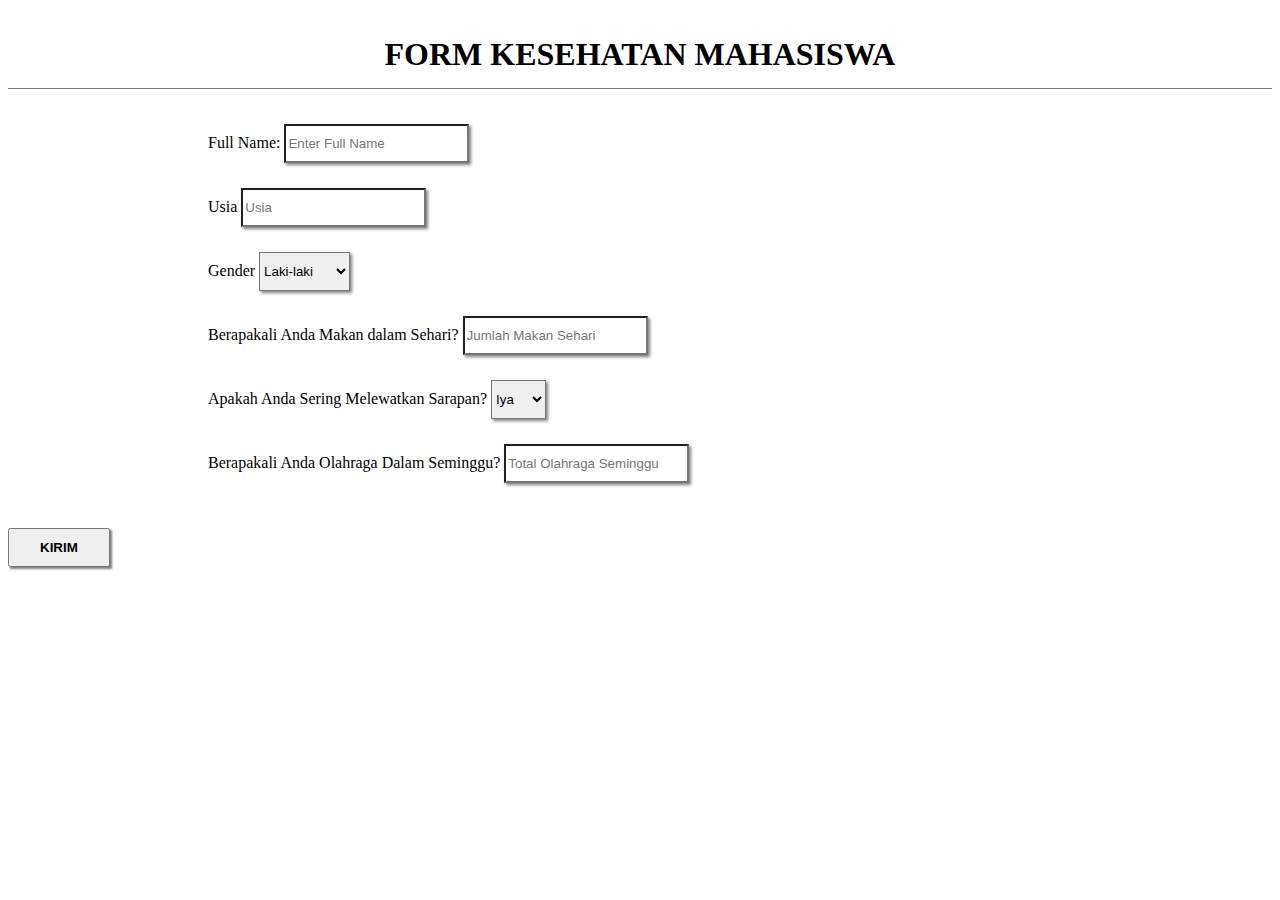
<file: index.html>
<!DOCTYPE html>
<html lang="en">
    <head>
        <meta charset="utf-8">
        <meta http-equiv="X-UA-Compatible" content="IE=edge">
        <title>Form Kesehatan Makanan dan Olahraga Mahasiswa</title>
        <meta name="description" content="">
        <meta name="viewport" content="width=device-width, initial-scale=1">
        <link href="https://cdn.jsdelivr.net/npm/bootstrap@5.3.2/dist/css/bootstrap.min.css" rel="stylesheet" integrity="sha384-T3c6CoIi6uLrA9TneNEoa7RxnatzjcDSCmG1MXxSR1GAsXEV/Dwwykc2MPK8M2HN" crossorigin="anonymous">
        <link rel="stylesheet" href="style.css">
    </head>
    <body style="background-color: white;">
        <section class="container">
            <h1 style="text-align: center; border-bottom: 1px solid rgba(0, 0, 0, 0.5); padding:15px 10px 15px 10px; margin-bottom: 35px;">FORM KESEHATAN MAHASISWA</h1>
        </section>

        <form action="result.html" id="myForm">
            <div class="form-group">
                <label for="inputName">Full Name:</label>
                <input type="text" class="form-control" id="inputName" placeholder="Enter Full Name" required>
            </div>

            <div class="form-group">
                <label for="usia">Usia</label>
                <input type="number" class="form-control" id="usia" min="1" placeholder="Usia" required>
            </div>

            <div class="form-group">
                <label for="Gender">Gender</label>
                <select class="form-control" id="Gender" required>
                  <option>Laki-laki</option>
                  <option>Perempuan</option>
                </select>
            </div>

            <div class="form-group">
                <label for="jumlahMakan">Berapakali Anda Makan dalam Sehari?</label>
                <input type="number" class="form-control" id="jumlahMakan" min="1" placeholder="Jumlah Makan Sehari" required>
            </div>
            
            <div class="form-group">
                <label for="sarapan">Apakah Anda Sering Melewatkan Sarapan?</label>
                <select class="form-control" id="sarapan" required>
                  <option>Iya</option>
                  <option>Tidak</option>
                </select>
            </div>

            <div class="form-group">
                <label for="olahraga">Berapakali Anda Olahraga Dalam Seminggu?</label>
                <input type="number" class="form-control" id="olahraga" min="1" placeholder="Total Olahraga Seminggu" required>
            </div>

            <div class="text-center">
                <button type="submit" class="btn btn-primary" href="result.html">KIRIM</button>
            </div>
            

        </form>
        <script>
            document.addEventListener("DOMContentLoaded", function() {
            const form = document.getElementById("myForm");
    
            form.addEventListener("submit", function(event) {
                event.preventDefault();
    
                const nama = document.getElementById("inputName").value;
                const usia = document.getElementById("usia").value;
                const gender = document.getElementById("Gender").value;
                const jumlahMakan = document.getElementById("jumlahMakan").value;
                const sarapan = document.getElementById("sarapan").value;
                const olahraga = document.getElementById("olahraga").value;
    
                localStorage.setItem("nama", nama);
                localStorage.setItem("usia", usia);
                localStorage.setItem("gender", gender);
                localStorage.setItem("jumlahMakan", jumlahMakan);
                localStorage.setItem("sarapan", sarapan);
                localStorage.setItem("olahraga", olahraga);
    
                window.location.href = "result.html";
            });
            });
        </script>
    </body>
</html>
</file>
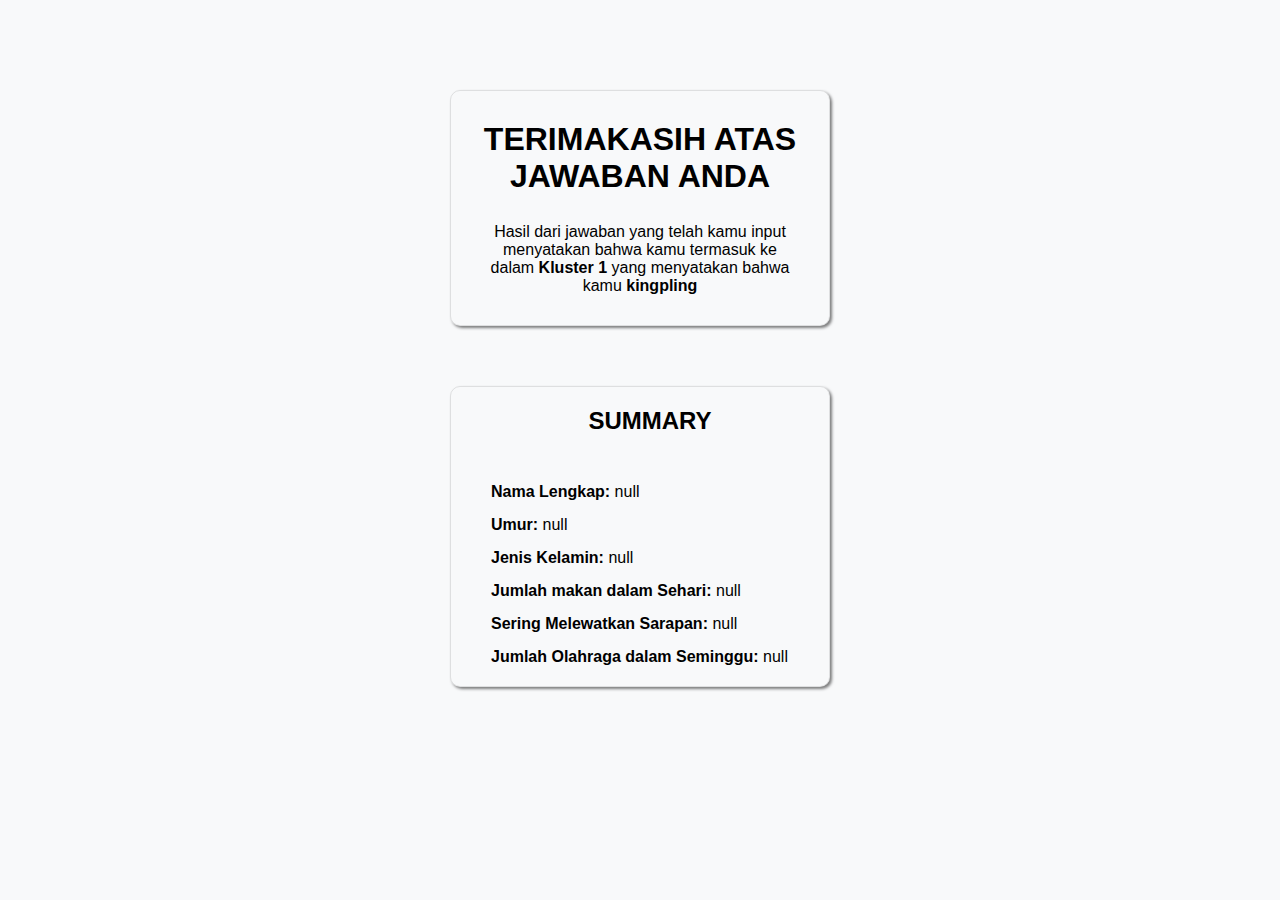
<file: result.html>
<!DOCTYPE html>
<html lang="en">
<head>
    <meta charset="UTF-8">
    <meta name="viewport" content="width=device-width, initial-scale=1.0">
    <title>Document</title>
    <link rel="stylesheet" href="result.css">
</head>
<body>
    <div class="container">
        <div class="box">
            <div class="text">
                <h1 style="text-align: center;">TERIMAKASIH ATAS <br> JAWABAN ANDA</h1>
                <br>
                <p style="text-align: center;">Hasil dari jawaban yang telah kamu input menyatakan bahwa kamu termasuk ke dalam <strong>Kluster 1</strong> yang menyatakan bahwa kamu <strong>kingpling</strong></p>                </div>
        </div>
        <div class="box">
            <div class="result-data"></div>
        </div>
    </div>
    
</body>

<script>
    document.addEventListener("DOMContentLoaded", function() {
    const resultDataElement  = document.querySelector(".result-data");
    const resultDataContainer = document.querySelector(".result-data");

    const nama = localStorage.getItem("nama");
    const usia = localStorage.getItem("usia");
    const gender = localStorage.getItem("gender");
    const jumlahMakan = localStorage.getItem("jumlahMakan");
    const sarapan = localStorage.getItem("sarapan");
    const olahraga = localStorage.getItem("olahraga");

    const resultText = `
        <h2 style="text-align:center;">SUMMARY</h2>
        <br>
        <p><strong>Nama Lengkap:</strong> ${nama}</p>
        <p><strong>Umur:</strong> ${usia}</p>
        <p><strong>Jenis Kelamin:</strong> ${gender}</p>
        <p><strong>Jumlah makan dalam Sehari:</strong> ${jumlahMakan}</p>
        <p><strong>Sering Melewatkan Sarapan:</strong> ${sarapan}</p>
        <p><strong>Jumlah Olahraga dalam Seminggu:</strong> ${olahraga}</p>
    `;

    resultDataContainer.innerHTML = resultText;
    
    });
</script>

</html>
</file>
<file: style.css>
.form-group{
    margin: 0px 200px 25px 200px;
}

.form-control{
    box-shadow: 2px 2px 3px rgba(0, 0, 0, 0.5);
    padding-top: 10px;
    padding-bottom: 10px;
}

.btn{
    margin:20px 0px 40px 0px;
    padding: 10px 30px 10px 30px;
    font-weight: bold;
    box-shadow: 2px 2px 2px rgba(0, 0, 0, 0.5);
    transition: 0.5s;
}

.btn:hover{
    transform: translate(-2px,-2px);
    background-color:green;
    border-color:rgba(0, 0, 0, 0.2);
}
</file>
<file: result.css>
* {
  margin: 0;
  padding: 0;
  box-sizing: border-box;
}

body {
  font-family: Arial, sans-serif;
  background-color: #f8f9fa;
}

.container {
  padding: 40px 0;
  margin: 50px 450px 50px 450px;
  display: flex;
  justify-content: center;
  flex-direction: column;
  gap: 60px;
}



.text {
  border: 1px solid rgba(0, 0, 0, 0.1);
  border-radius: 10px;
  box-shadow: 2px 2px 3px rgba(0, 0, 0, 0.5);
  padding: 30px;
  text-align: justify;
  display: flex;
  flex-direction: column;
  gap: 5px;
}

.result-data {
  border: 1px solid rgba(0, 0, 0, 0.1);
  border-radius: 10px;
  box-shadow: 2px 2px 3px rgba(0, 0, 0, 0.5);
  padding: 20px;
  padding-left: 40px;
  text-align: justify;
  display: flex;
  flex-direction: column;
  gap: 15px;
}

@media (max-width: 768px) {
  .text, .result-data {
      margin: 0 10px;
  }
  .container{
    margin: 50px 50px 50px 550px;
  }
}
</file>
